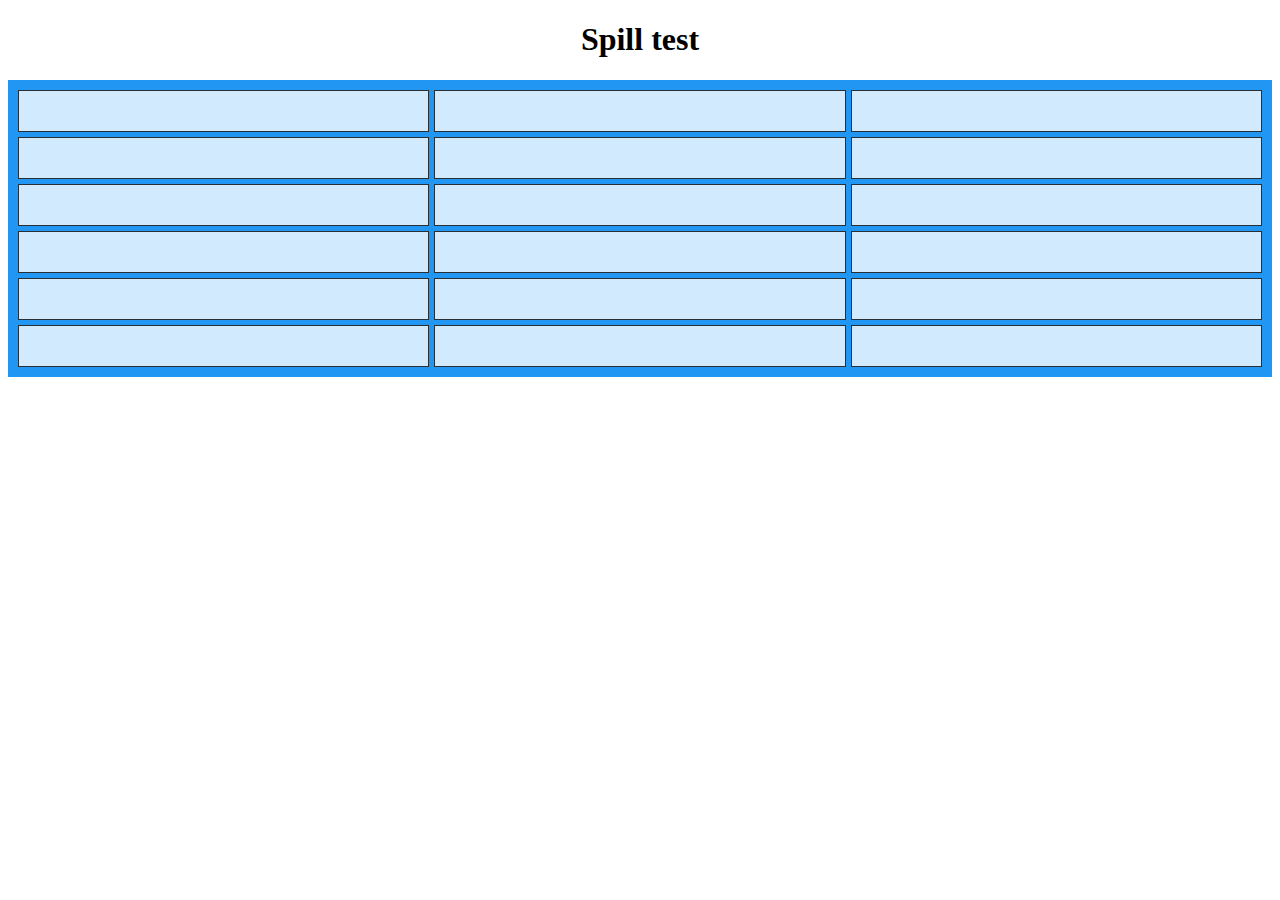
<file: SpillTest/index.html>
<!DOCTYPE html>
<html lang="en">
<head>
    <title>Document</title>
    <link href="./style.css" rel="stylesheet">
</head>
<body>
    <h1>Spill test</h1>
    <div class="grid-container">
        <div class="grid-item"></div>
        <div class="grid-item"></div>
        <div class="grid-item"></div>
        <div class="grid-item"></div>
        <div class="grid-item"></div>
        <div class="grid-item"></div>
        <div class="grid-item"></div>
        <div class="grid-item"></div>
        <div class="grid-item"></div>
        <div class="grid-item"></div>
        <div class="grid-item"></div>
        <div class="grid-item"></div>
        <div class="grid-item"></div>
        <div class="grid-item"></div>
        <div class="grid-item"></div>
        <div class="grid-item"></div>
        <div class="grid-item"></div>
        <div class="grid-item"></div>
    </div>
</body>
</html>
</file>
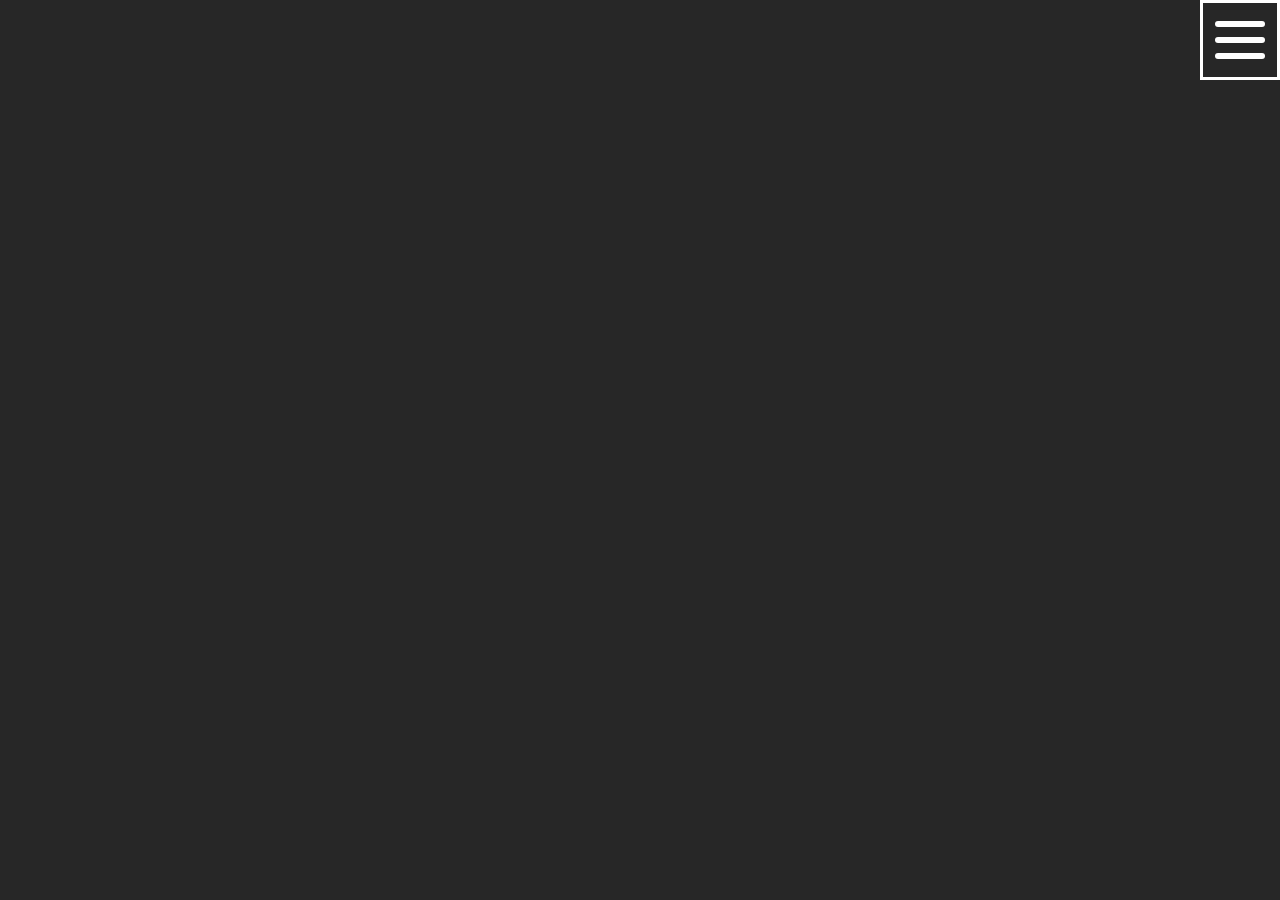
<file: nav-test/inde.html>
<!DOCTYPE html>
<html lang="en">
<head>
    <title>Document</title>
    <link rel="stylesheet" href="styles.css">
</head>
    <body>
        <div class="menu-btn">
            <div class="menu-btn_burger">
                <div class="menu-btn_content"></div>
            </div>
        </div>
        <script src="main.js"></script>
    </body>
</html>
</file>
<file: SpillTest/style.css>
h1 {
    text-align: center;
}

.grid-container{
    display: grid;
    grid-gap: 5px;
    grid-template-columns: repeat(3, 1fr);
    grid-template-rows: repeat(6, 1fr);
    grid-column-gap: 5px;
    grid-row-gap: 5px;
    background-color: #2196F3;
    padding: 10px;
}

.grid-item{
    background-color: rgba(255, 255, 255, 0.8);
    border: 1px solid rgba(0, 0, 0, 0.8);
    padding: 20px;
    font-size: 30px;
    text-align: center;
}
</file>
<file: nav-test/styles.css>
* {
  margin: 0;
  padding: 0;
  box-sizing: border-box;
}

body {
  background: #272727;
  display: flex;
  justify-content: right;
  /* align-items: center; */
  min-height: 100vh;
}

.menu-btn {
  position: relative;
  display: flex;
  justify-content: center;
  align-items: center;
  width: 80px;
  height: 80px;
  cursor: pointer;
  transition: all 0.5s ease-in-out;
  border: 3px solid #fff;
}

.menu-btn_burger {
  width: 50px;
  height: 6px;
  background: #fff;
  border-radius: 5px;
  /* box-shadow: 0 2px 5px rgba(255, 101, 47, 0.2); */
  transition: all 0.5s ease-in-out;
}

.menu-btn_burger::before,
.menu-btn_burger::after {
  content: "";
  position: absolute;
  width: 50px;
  height: 6px;
  background: #fff;
  border-radius: 5px;
  /* box-shadow: 0 2px 5x rgba(255, 101, 47, 0.2); */
  transition: all 0.5s ease-in-out;
}

.menu-btn_burger::before {
  transform: translateY(-16px);
}

.menu-btn_burger::after {
  transform: translateY(16px);
}

/* ANIMASJON */
.menu-btn.open .menu-btn_burger {
  transform: translateX(-50px);
  background: transparent;
  box-shadow: none;
}

.menu-btn.open .menu-btn_burger::before {
  transform: rotate(45deg) translate(35px, -35px);
}

.menu-btn.open .menu-btn_burger::after {
  transform: rotate(-45deg) translate(35px, 35px);
}
</file>
